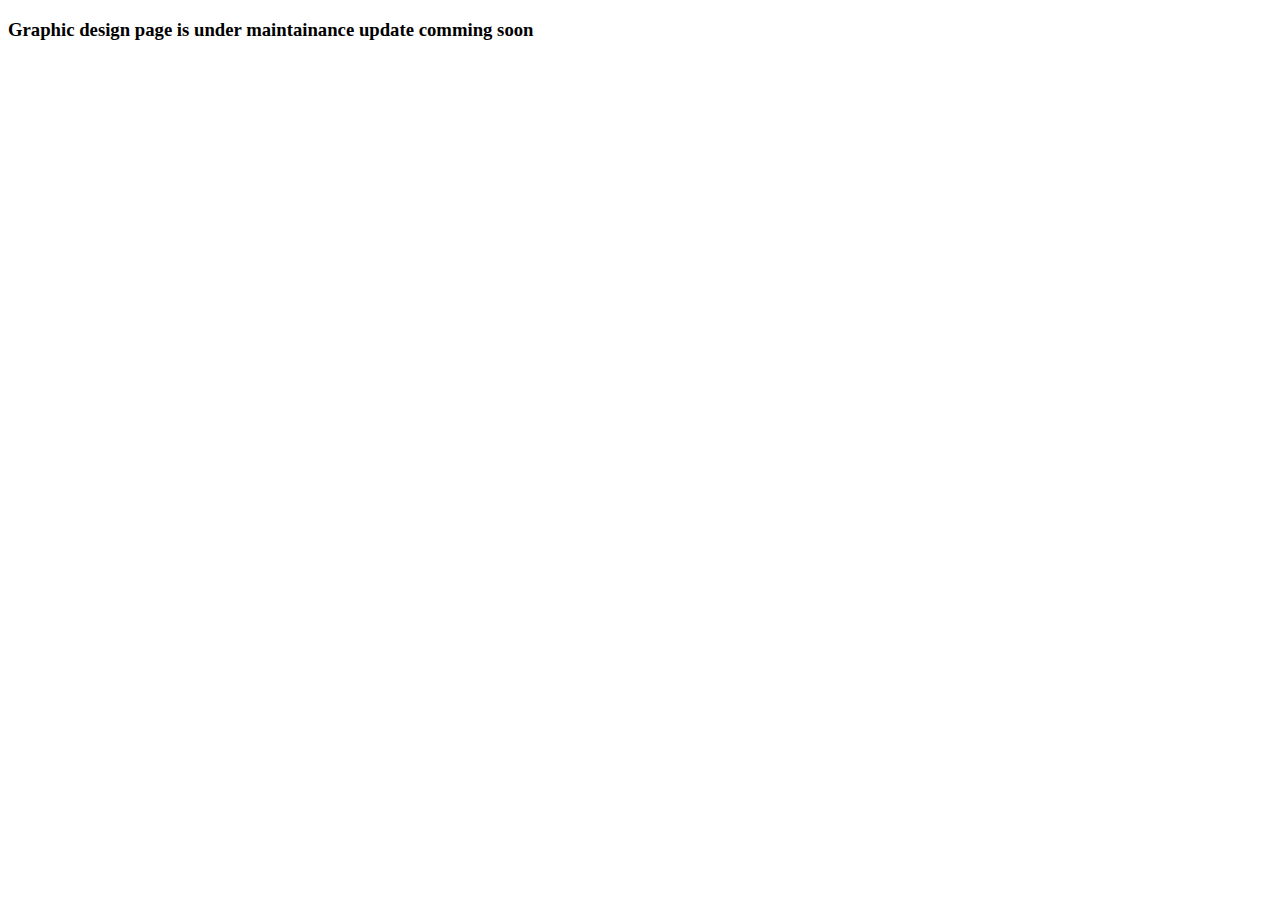
<file: graphic.html>
<!DOCTYPE html>
<html lang="en">
<head>
    <meta charset="UTF-8">
    <meta http-equiv="X-UA-Compatible" content="IE=edge">
    <meta name="viewport" content="width=device-width, initial-scale=1.0">
    <title>Graphic Design</title>
</head>
<body>
    <h3>Graphic design page is under maintainance update comming soon</h3>
    
</body>
</html>
</file>
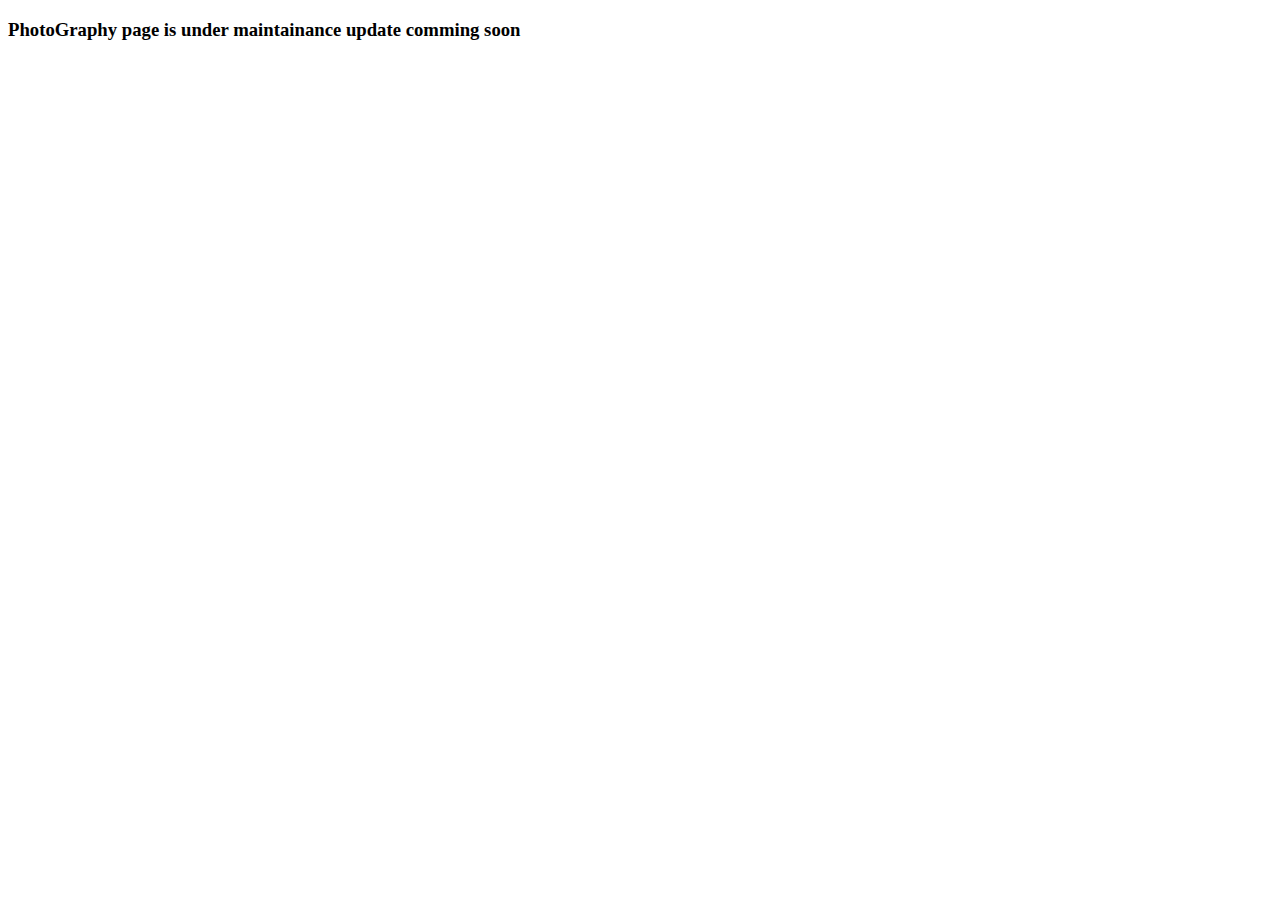
<file: photography.html>
<!DOCTYPE html>
<html lang="en">
<head>
    <meta charset="UTF-8">
    <meta http-equiv="X-UA-Compatible" content="IE=edge">
    <meta name="viewport" content="width=device-width, initial-scale=1.0">
    <title>Photography</title>
</head>
<body>
  <h3> PhotoGraphy page is under maintainance update comming soon </h3>  
    
</body>
</html>
</file>
